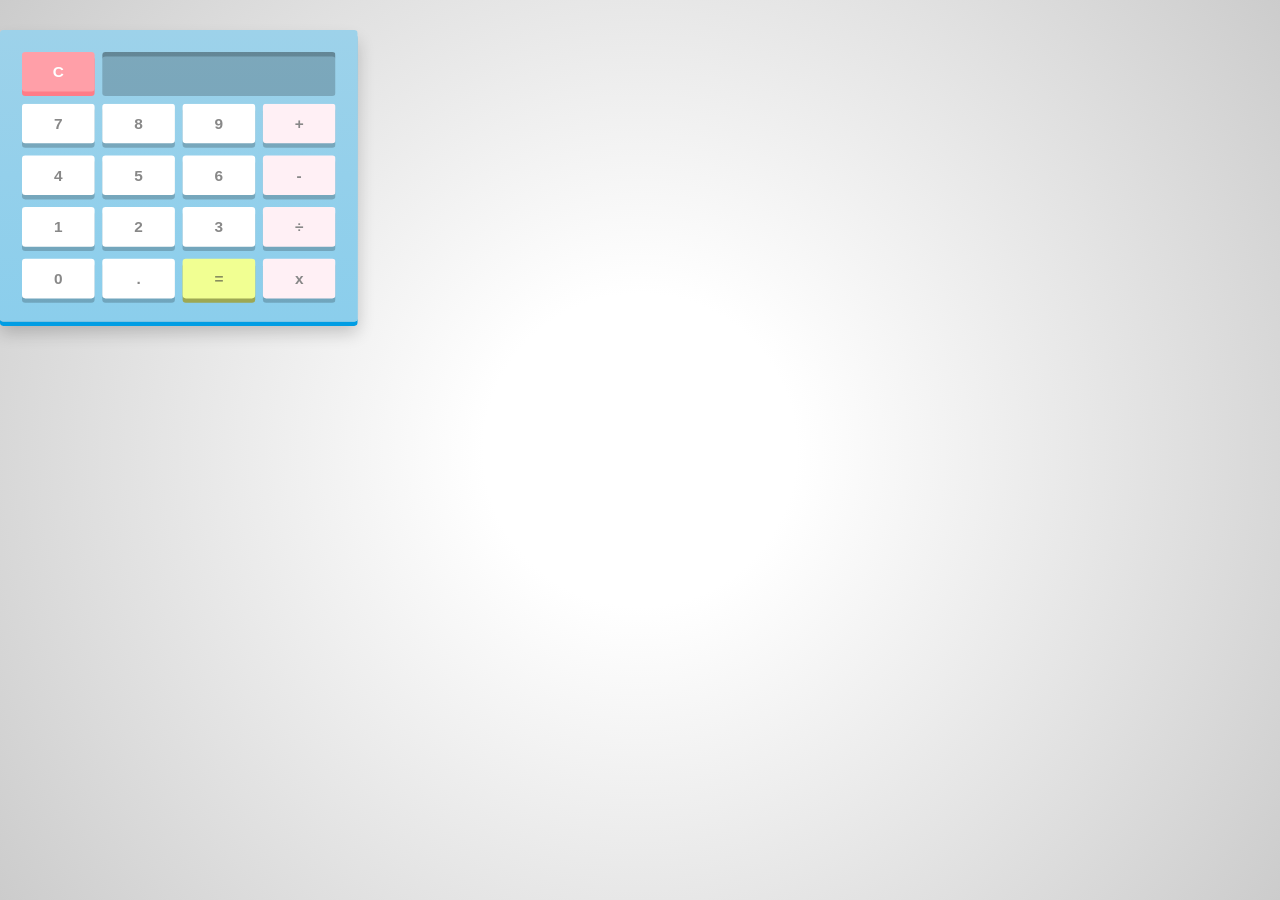
<file: index.html>
<!DOCTYPE html>
<html>
    <head>
    	<meta name="viewport" content="width=device-width, user-scalable=no, initial-scale=1">
        <meta charset="utf-8">
    	<title>Calculator</title>
    	<!-- include CSS file -->
    	<link rel="stylesheet" type="text/css" href="css/calculator.css" >
    	<!-- include javascript file -->
    	
    	<!--
    	<script type="text/javascript" src="js/prefixfree.min.js" ></script>
    	-->
    	<script type="text/javascript" src="js/calculator.js" ></script>
    </head>
    <body>
    <div id="calculator">
	<!-- Screen and clear key -->
	<div class="top">
		<span class="clear">C</span>
		<div class="screen"></div>
	</div>
	
	<div class="keys">
		<!-- operators and other keys -->
		<span>7</span>
		<span>8</span>
		<span>9</span>
		<span class="operator">+</span>
		<span>4</span>
		<span>5</span>
		<span>6</span>
		<span class="operator">-</span>
		<span>1</span>
		<span>2</span>
		<span>3</span>
		<span class="operator">÷</span>
		<span>0</span>
		<span>.</span>
		<span class="eval">=</span>
		<span class="operator">x</span>
	</div>
    </div>
    </body>
</html>
</file>
<file: css/calculator.css>
@charset "UTF-8";

/* Basic reset */
* {
	margin: 0;
	padding: 0;
	-moz-box-sizing: border-box;
	-webkit-box-sizing: border-box;
	box-sizing: border-box;
	
	/* Better text styling */
	font: bold 14px Arial, sans-serif;
}

/* Finally adding some IE9 fallbacks for gradients to finish things up */

/* A nice BG gradient */
html {
	height: 100%;
	background: white;
	background: radial-gradient(circle, #fff 20%, #ccc);
	background-size: cover;
}

/* Using box shadows to create 3D effects */
#calculator {

    position: absolute;
    top: 30px;
    left: 0px;
    
    -webkit-transform-origin: 0 0;
    transform-origin: 0 0;
    
    -webkit-transform: scale(1.1);
    transform: scale(1.1);

	width: 325px;
	height: auto;
	
	margin: 0px;
	padding: 20px 20px 10px;
	
	background: #9dd2ea;
    background: linear-gradient(#9dd2ea, #8bceec);
	border-radius: 3px;
	box-shadow: 0px 4px #009de4, 0px 10px 15px rgba(0, 0, 0, 0.2);
}

/* Top portion */
.top span.clear {
	float: left;
}

/* Inset shadow on the screen to create indent */
.top .screen {
	height: 40px;
	width: 212px;
	
	float: right;
	
	padding: 0 10px;
	
	background: rgba(0, 0, 0, 0.2);
	border-radius: 3px;
	box-shadow: inset 0px 4px rgba(0, 0, 0, 0.2);
	
	/* Typography */
	font-size: 17px;
	line-height: 40px;
	color: white;
	text-shadow: 1px 1px 2px rgba(0, 0, 0, 0.2);
	text-align: right;
	letter-spacing: 1px;
}

/* Clear floats */
.keys, .top {overflow: hidden;}

/* Applying same to the keys */
.keys span, .top span.clear {
	float: left;
	position: relative;
	top: 0;
	
	cursor: pointer;
	
	width: 66px;
	height: 36px;
	
	background: white;
	border-radius: 3px;
	box-shadow: 0px 4px rgba(0, 0, 0, 0.2);
	
	margin: 0 7px 11px 0;
	
	color: #888;
	line-height: 36px;
	text-align: center;
	
	/* prevent selection of text inside keys */
	-moz-user-select: none;
	-webkit-user-select: none;
	user-select: none;
    
}

/* Smoothing out hover and active states using css3 transitions */
    /*
    -webkit-transition: top 0.2s ease, box-shadow 0.2s ease;
    transition: top 0.2s ease, box-shadow 0.2s ease;
    */

/* Remove right margins from operator keys */
/* style different type of keys (operators/evaluate/clear) differently */
.keys span.operator {
	background: #FFF0F5;
	margin-right: 0;
}

.keys span.eval {
	background: #f1ff92;
	box-shadow: 0px 4px #9da853;
	color: #888e5f;
}

.top span.clear {
	background: #ff9fa8;
	box-shadow: 0px 4px #ff7c87;
	color: white;
}

/* Some hover effects */

.keys span:hover {
	box-shadow: 0px 4px #6b54d3;
	background: #9c89f6;
	color: white;
}

.keys span.eval:hover {
	box-shadow: 0px 4px #717a33;
	background: #abb850;
	color: #ffffff;
}

.top span.clear:hover {
	box-shadow: 0px 4px #d3545d;
	background: #f68991;
	color: white;
}


/* Simulating "pressed" effect on active state of the keys by removing the box-shadow and moving the keys down a bit */

/*
.keys span:active {
	background: #9c89f6;
	color: white;
	top: 4px;
	box-shadow: 0px 0px #6b54d3;
}

.keys span.eval:active {
	background: #abb850;
	color: #ffffff;
	top: 4px;
	box-shadow: 0px 0px #717a33;
}

.top span.clear:active {
	background: #f68991;
	color: white;
	top: 4px;
	box-shadow: 0px 0px #d3545d;
}
*/
</file>
